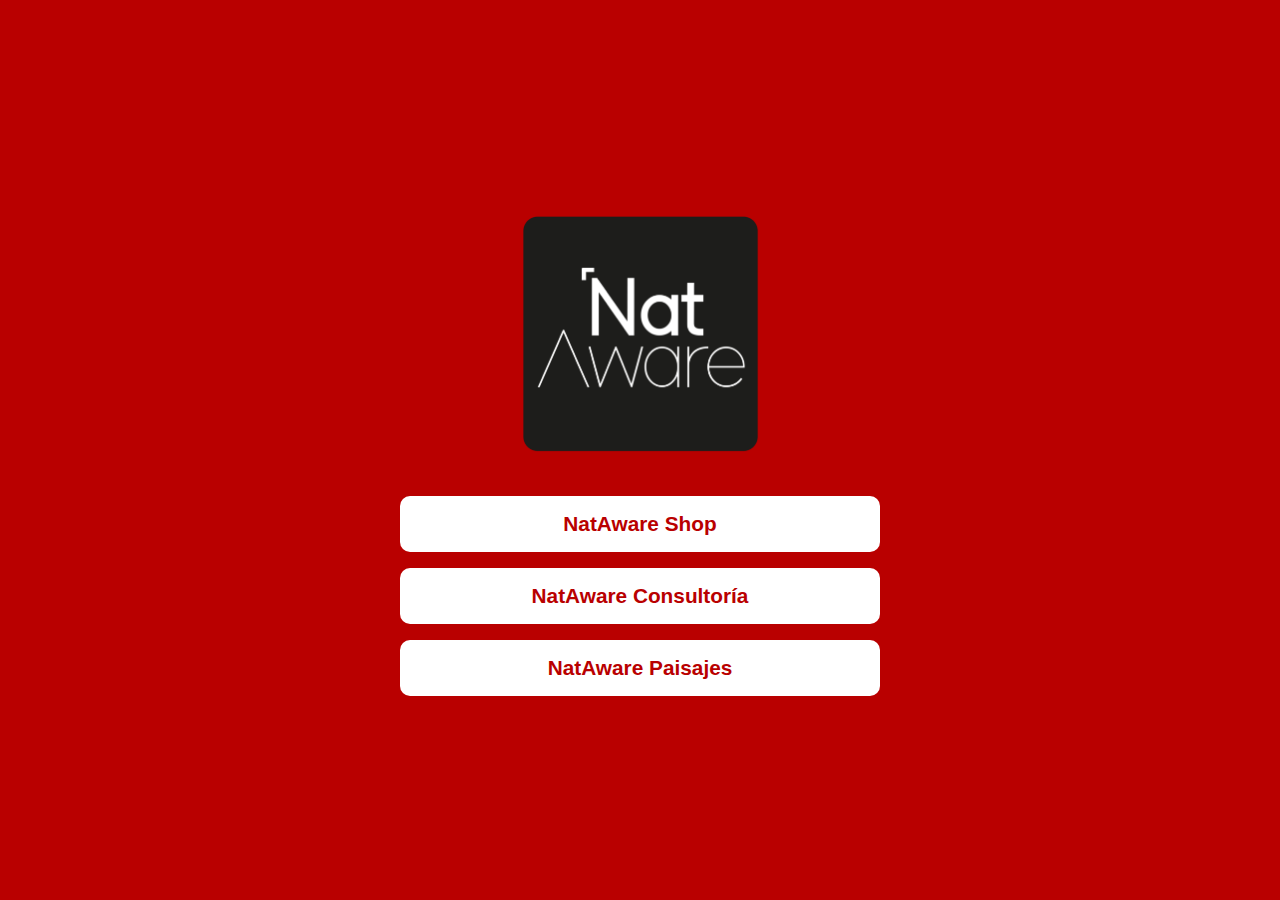
<file: index.html>
<!DOCTYPE html>
<html lang="es">
<head>
  <meta charset="UTF-8" />
  <meta name="viewport" content="width=device-width, initial-scale=1.0" />
  <title>NatAware - Inicio</title>

  <style>
    /* ====== ESTILOS GENERALES ====== */
    body {
      margin: 0;
      padding: 0;
      background-color: #b90000; /* ROJO CORPORATIVO */
      font-family: "Helvetica Neue", Arial, sans-serif;
      color: white;
      display: flex;
      justify-content: center;
      align-items: center;
      height: 100vh;
      text-align: center;
    }

    .container {
      width: 90%;
      max-width: 480px;
    }

    /* ====== LOGO ====== */
    .brand-logo {
      display: flex;
      justify-content: center;
      margin-bottom: 2rem;
    }

    .brand-logo-img {
      width: 260px;
      height: auto;
    }

    /* ====== BOTONES PRINCIPALES ====== */
    .main-buttons {
      display: flex;
      flex-direction: column;
      gap: 1rem;
      margin-top: 1rem;
    }

    .main-buttons a {
      display: block;
      padding: 1rem;
      background-color: white;
      color: #b90000;
      text-decoration: none;
      font-size: 1.3rem;
      font-weight: bold;
      border-radius: 10px;
      transition: 0.2s ease-in-out;
    }

    .main-buttons a:hover {
      background-color: #ffe0e0;
      transform: scale(1.05);
    }

    /* ====== RESPONSIVE ====== */
    @media (max-width: 480px) {
      .brand-logo-img {
        width: 220px;
      }
      .main-buttons a {
        font-size: 1.2rem;
        padding: 0.9rem;
      }
    }
  </style>
</head>

<body>
  <div class="container">
    <!-- LOGO -->
    <div class="brand-logo">
      <img src="logo-nataware.png" alt="Logo NatAware" class="brand-logo-img">
    </div>

    <!-- BOTONES PRINCIPALES -->
    <div class="main-buttons">
      <a href="shop/shop.html">NatAware Shop</a>
      <a href="/consultoria/">NatAware Consultoría</a>
      <a href="#" target="_blank">NatAware Paisajes</a>
    </div>
  </div>
</body>
</html>
<!-- redeploy -->
</file>
